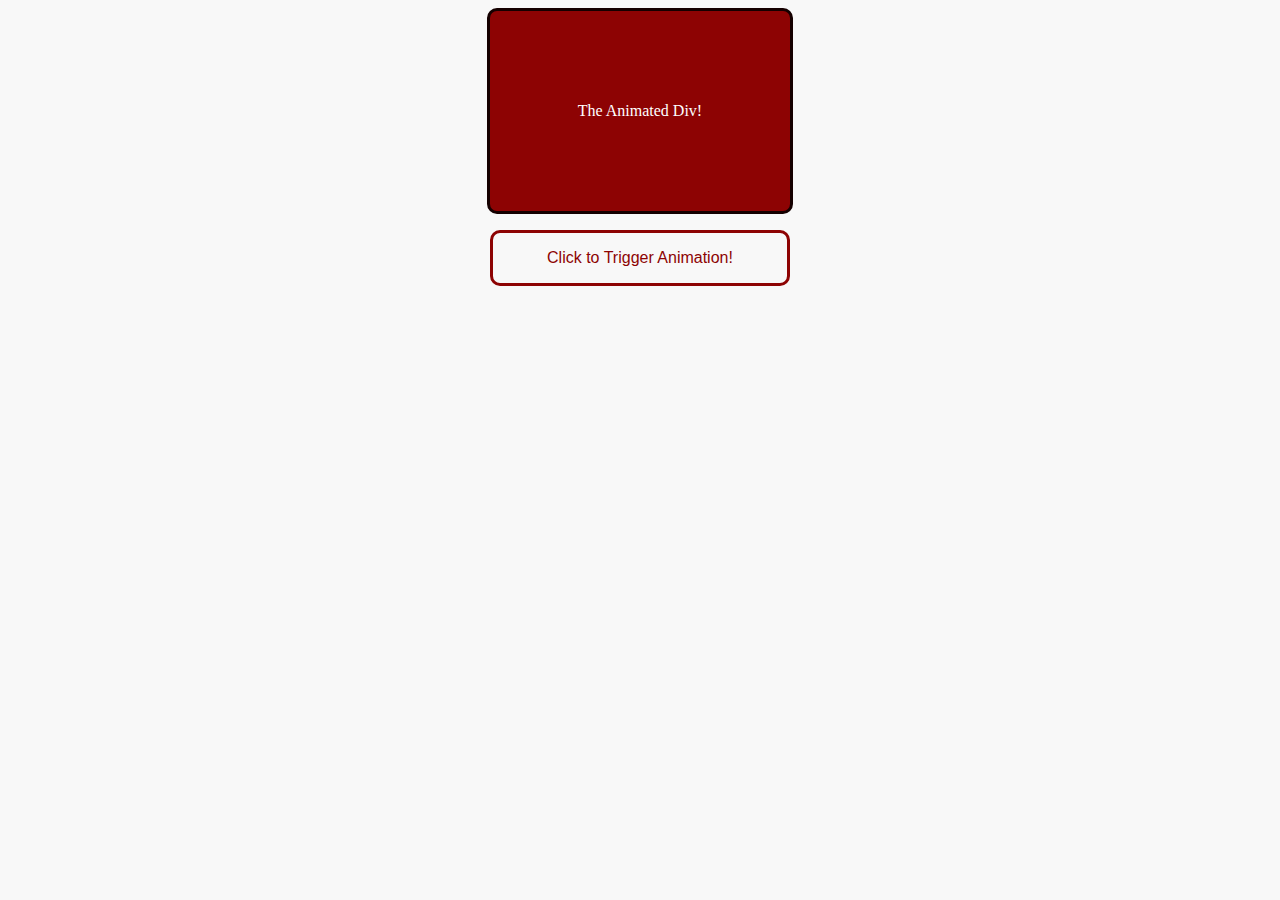
<file: html-and-css-tutorials/animation-then-pageload/index.html>
<!DOCTYPE html>
<html lang="en">
<head>
	<meta charset="UTF-8">
	<meta name="viewport" content="width=device-width, initial-scale=1.0">
	<link rel="stylesheet" href="./style.css">
	<title>Animation then Page Transition</title>
</head>
<body>
	
<div id="animated" class="non-animated-div">
	The Animated Div!
</div>

<button onclick = "triggerAnimation()" id="animated-button">Click to Trigger Animation!</button>

<script src="https://code.jquery.com/jquery-3.5.1.min.js"></script>
<script src="./script.js"></script>
</body>
</html>
</file>
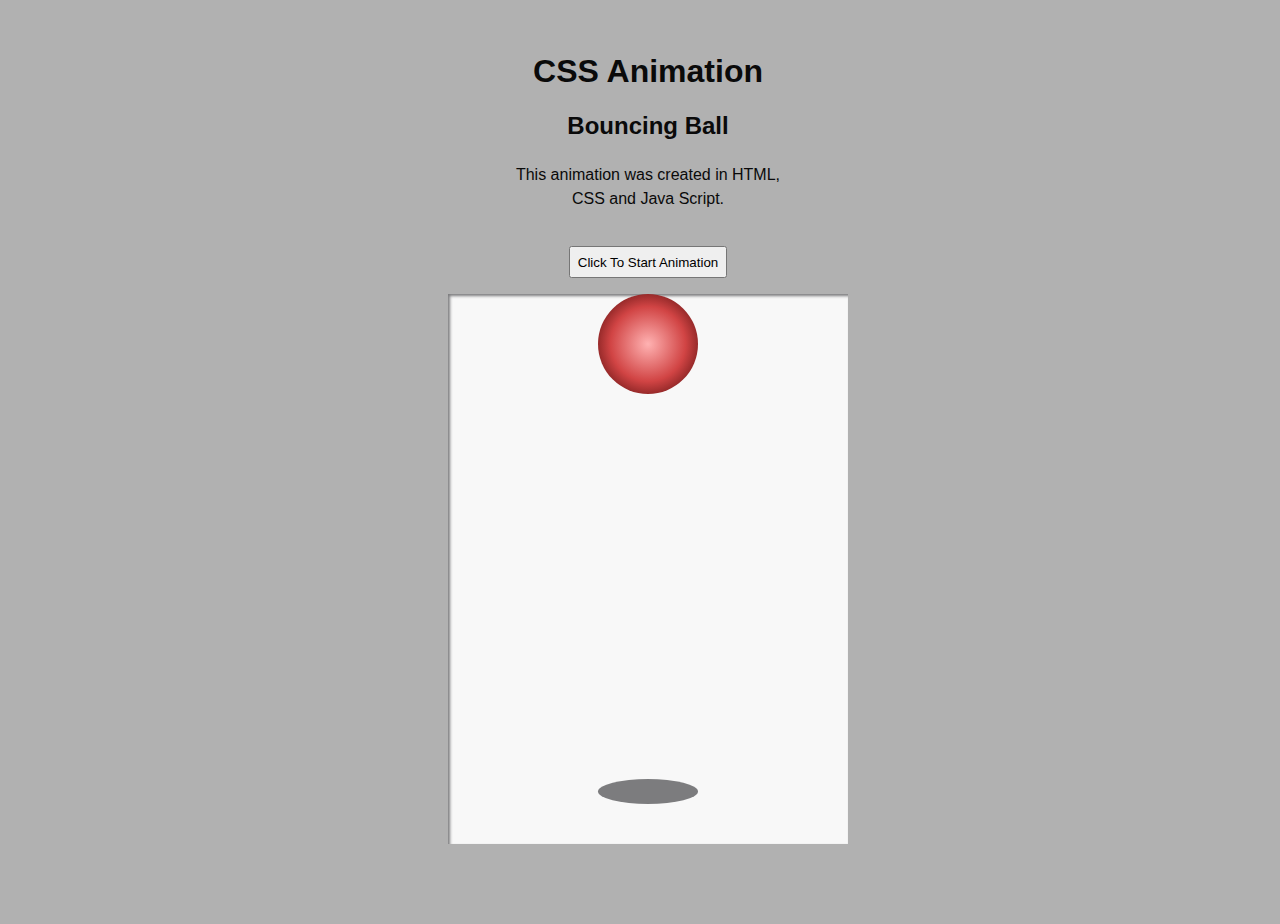
<file: html-and-css-tutorials/bouncing-ball/index.html>
<!DOCTYPE html>
<html lang="en">
<head>
    <meta charset="UTF-8">
    <meta name="viewport" content="width=device-width, initial-scale=1.0">
    <link rel="stylesheet" href="./style.css">
    <title>CSS Animation: Bouncing Ball</title>
</head>
<body>
    <header>
        <h1>CSS Animation</h1>
        <h2>Bouncing Ball</h2>
        <p>This animation was created in HTML, CSS and Java Script.</p>
    </header>
    <main>
        <button id="animate-button" onclick="animateBall()">
        Click To Start Animation</button>

        <div class="ball-container">
            <div class="ball" id="ball"></div>
            <div class="ball-shadow" id="ball-shadow"></div>
        </div>
    </main>

<script src="./script.js"></script>    

</body>
</html>
</file>
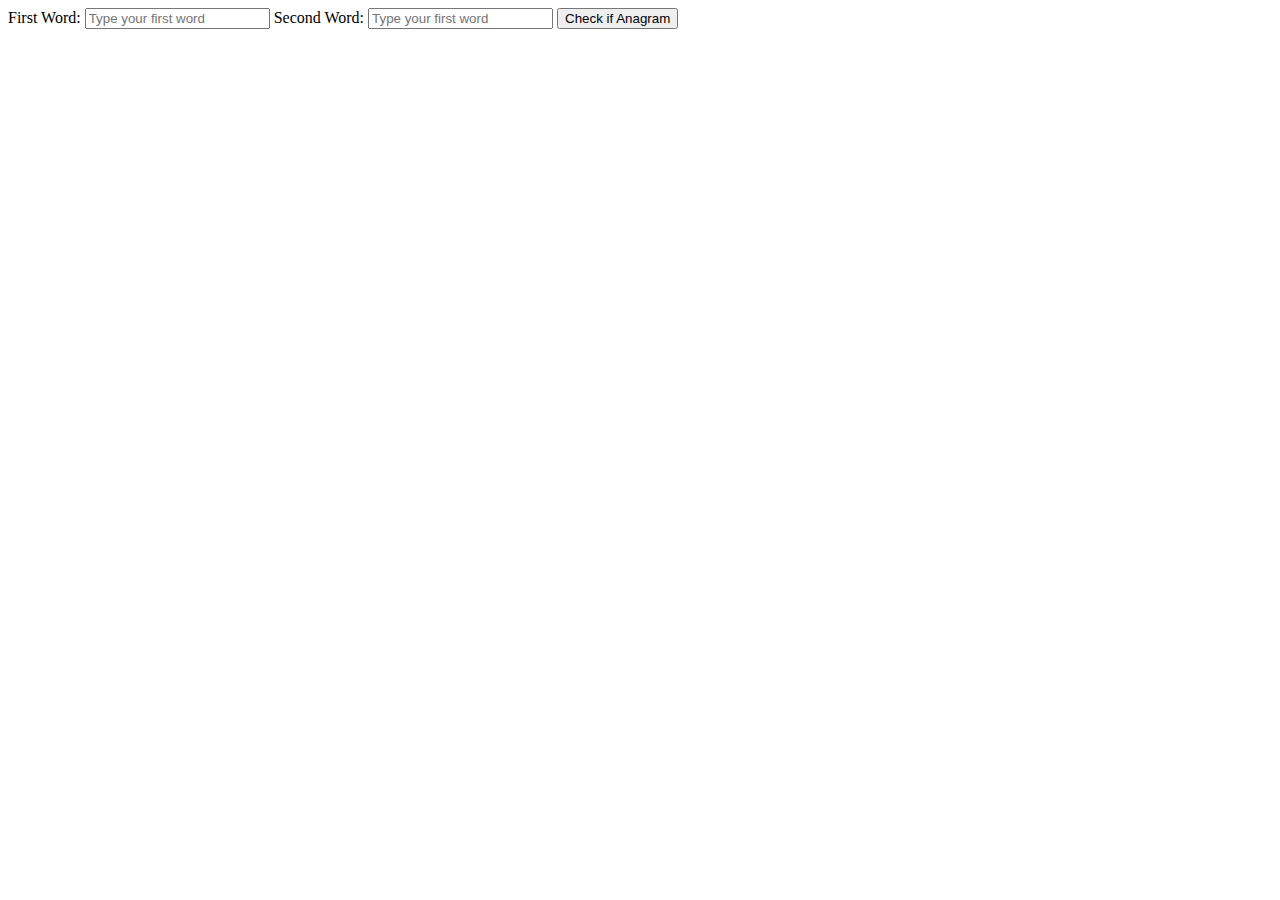
<file: js-tutorials/Anagram/index.html>
<!DOCTYPE html>
<html lang="en">
<head>
    <meta charset="UTF-8">
    <meta name="viewport" content="width=device-width, initial-scale=1.0">
    <title>Document</title>
</head>
<body>
    <div class="container">
        <span>First Word: </span><input id="first-input" placeholder="Type your first word" type="text">
        <span>Second Word: </span><input id="second-input" placeholder="Type your first word" type="text">
        <button onclick ="runIsAnagram()">Check if Anagram</button>
    </div>
        
    <div id="answer-display" class="answer-display"></div>
    <script src="./script.js"></script>
</body>
</html>
</file>
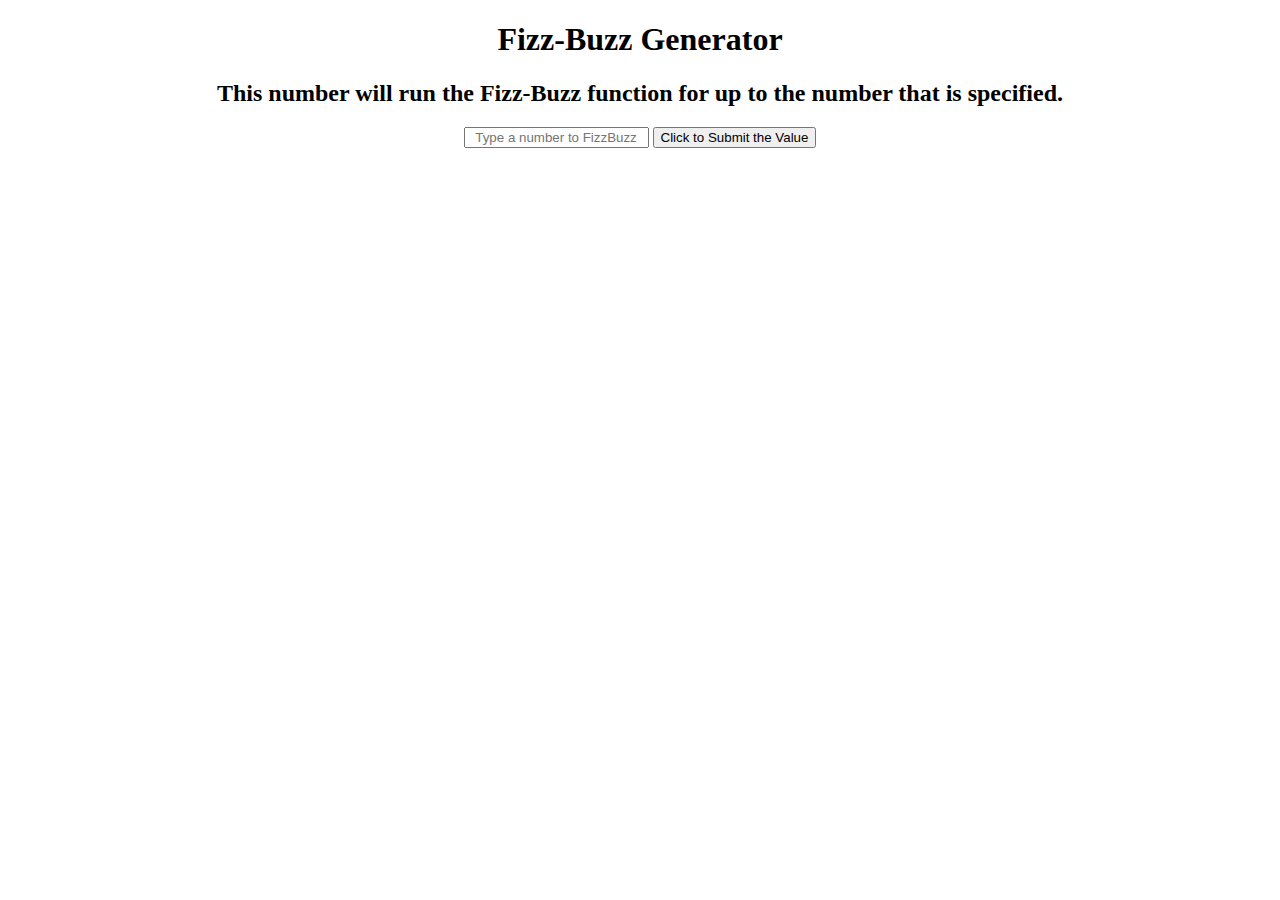
<file: js-tutorials/Fizz-Buzz/index.html>
<!DOCTYPE html>
<html lang="en">
<head>
    <meta charset="UTF-8">
    <meta name="viewport" content="width=device-width, initial-scale=1.0">
    <link rel="stylesheet" href="./style.css">
    <title>Document</title>
</head>
<body>

    <h1> Fizz-Buzz Generator </h1>
    <h2>This number will run the Fizz-Buzz function for up to the number that is specified.</h2>

        <input placeholder="Type a number to FizzBuzz" id="fb-input" type="text">
        <button id="fb-button"> Click to Submit the Value</button>
    
    <ul id="display">

    </ul>

    <script src = "./script.js"></script>
</body>
</html>
</file>
<file: html-and-css-tutorials/animation-then-pageload/style.css>
:root {
    --background: #f8f8f8;
    --red: #8d0303;
    --black: #150000;
    --white: #ffffff;
}

*{
    background: var(--background);
    color: var(--black);
    text-align: center;
}

button {
    background: transparent;
    width: 300px;
    height: auto;
    margin: 1em;
    padding: 1em;
    border: solid 3px var(--red);
    border-radius: 10px;
    color: var(--red);
    font-size: 1em;
    font-weight: 500;
    cursor: pointer;
}

button:hover {
    background: var(--black);
    color: var(--white);
    border: var(--red) solid 3px;
}

/*Animated Part Below:*/

.non-animated-div {
    display: flex;
    align-items: center;
    justify-content: center;
    border: var(--black) solid 3px;
    border-radius: 10px;
    background: var(--red);
    color: var(--white);
    width: 300px;
    height: 200px;
    margin: 0 auto;
}

.animated-div {
    display: flex;
    align-items: center;
    justify-content: center;
    border: var(--black) solid 3px;
    border-radius: 10px;
    background: var(--red);
    color: var(--white);
    width: 300px;
    height: 200px;
    margin: 0 auto;

    /*add animation property*/
    animation: animated 3s ease-in-out 0s 1;
}

@keyframes animated {
   to{
    background-color: transparent;
    border: none;
    color: transparent;
    width: 100%;
   }
}
</file>
<file: html-and-css-tutorials/bouncing-ball/style.css>
:root {
    --black: #0a0a0a;
    --white: #f8f8f8;
    --background: #b1b1b1;
    --ball-solid: #661515;
    --ball: radial-gradient(circle, rgba(255,178,178,1) 0%, rgba(209,68,68,1) 53%, rgba(57,0,0,1) 100%);
    --shadow: #21212493;

    --animation-duration: 0.75s;
}

body {
    height: 100vh;
    width: 100vw;
    background: var(--background);
}

header {
    height: auto;
    width: 600px;
    margin: 1em auto 0;
    padding: 1em;
    text-align: center;
    font-family: 'Franklin Gothic Medium', 'Arial Narrow', Arial, sans-serif;
    color: var(--black);
}

p{
    width: 50%;
    margin: 0 auto;
    padding: .2em;
    line-height: 1.5;;
}

main {
    height: auto;
    width: 600px;
    margin: 0 auto;
    padding: 1em;
    text-align: center;
}

button {
    padding: 0.5em;
    cursor: pointer;
}

.ball-container {
    height: 550px;
    width: 400px;
    margin: 1em auto;
    background: var(--white);
    box-shadow: inset 2px 2px 3px var(--shadow);
    overflow: hidden;
}

/* -------------------------------------------
Animation CSS Begins Here:
---------------------------------------------- */

.ball {
    position: relative;
    z-index: 2;
    height: 100px;
    width: 100px;
    margin: 0 auto;
    background: var(--ball-solid);
    background: var(--ball);
    border-radius: 50%;
}

.ball-animated {
    animation: bounce var(--animation-duration) ease-in 0s infinite alternate;
}

.ball-shadow {
    position: relative;
    z-index: 0;
    height: 25px;
    width: 100px;
    margin: 385px auto 0;
    background: var(--shadow);
    border-radius: 50%; 
}

.ball-shadow-animated {
    animation: bounce-shadow var(--animation-duration) ease-in 0s infinite alternate;
}

@keyframes bounce{
    0% {
        transform: translateY(0%) scaleX(1) scaleY(1);
    }
    25% {
        transform: translateY(5%) scaleX(0.90) scaleY(1.10);
    }

    90% {
        transform: translateY(390%) scaleX(0.90) scaleY(1.10);
    }

    92% {
        transform: translateY(400%) scaleX(1) scaleY(1);
    } 
    100% {
        transform: translateY(412%) scaleX(1.25) scaleY(0.75);
    }
}

@keyframes bounce-shadow {
    0% {
        transform: scale(1.15, 1.15)
    }
    92% {
        transform: scale(0.70, 0.70) 
    }
    100% {
        transform: scale(0.70, 0.70)
    }
}
</file>
<file: js-tutorials/Fizz-Buzz/style.css>
* {
    text-align: center;
}

#display li{
    list-style: none;
    margin: .25em;
}
</file>
